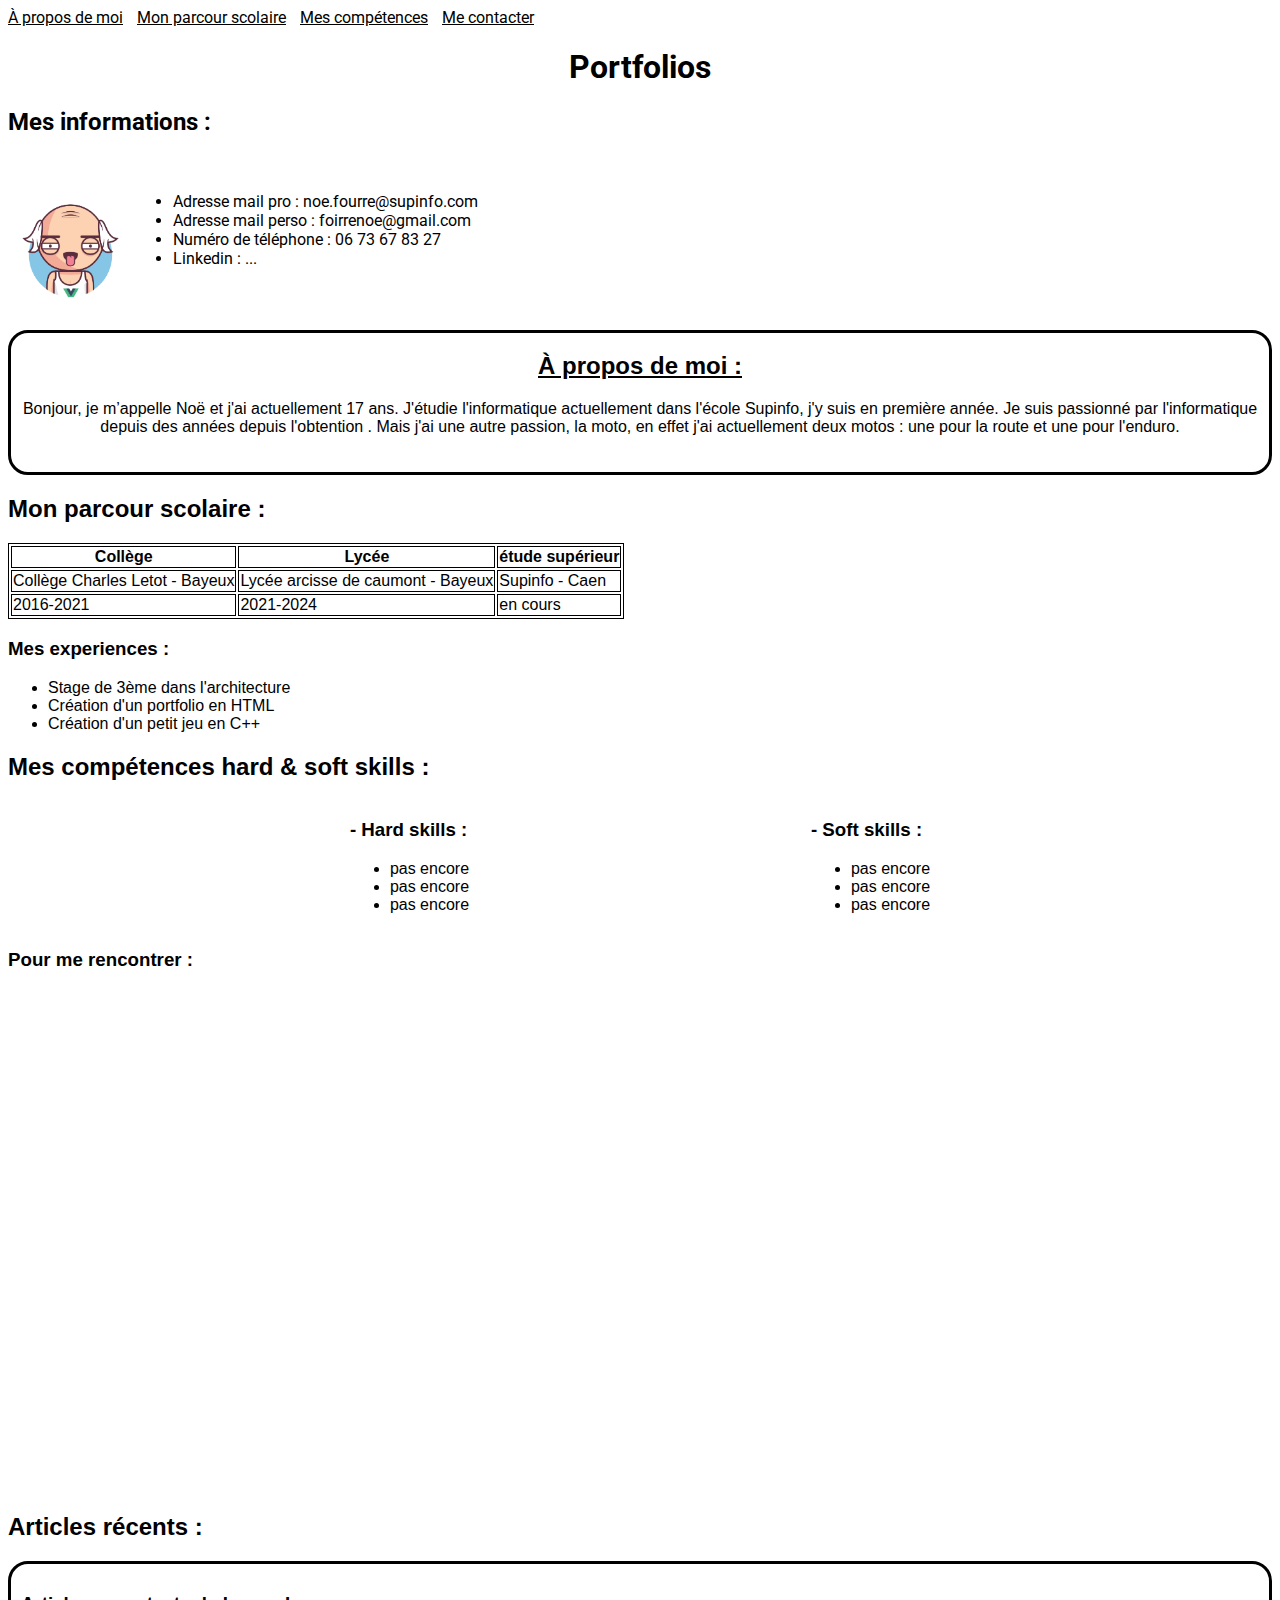
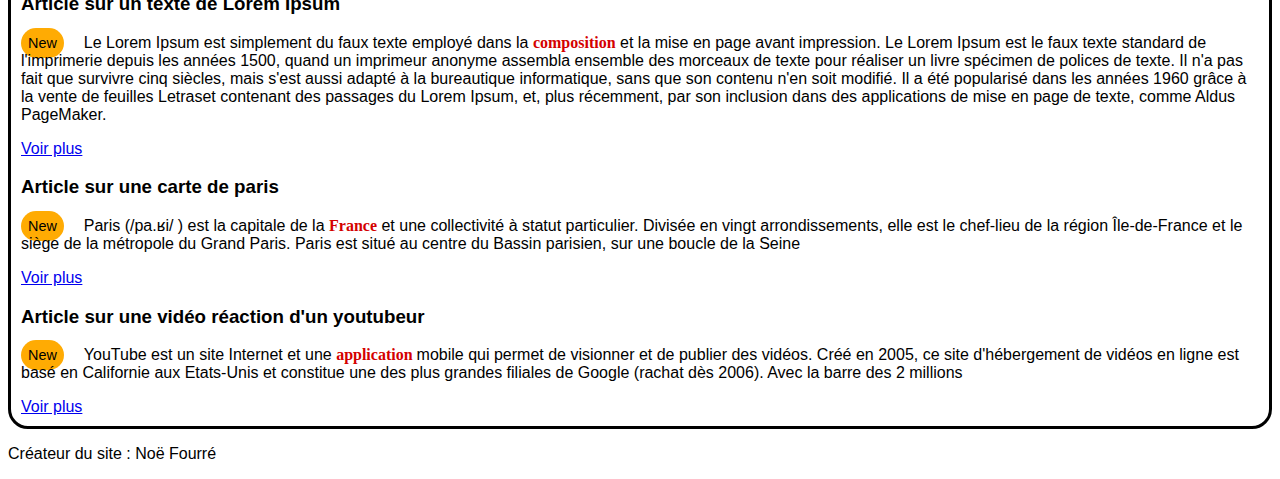
<file: index.html>
<!DOCTYPE html>
<html lang="fr"> 
    <head>
        <title>Portfolio</title>
        <meta charset="UTF-8" />
        <link href="./assets/style/style.css" rel="stylesheet" />
        <style>
            table, th, td {
              border: 1px solid black;
            }
            </style>
    </head>
    <body>
    <header>
<!-- Navigation   -->
        <nav class="navigation1">
            <a href="#titre" id="nav1" title="Lien qui permet de descendre à la section à propos de moi">À propos de moi</a>
            <a href="#CV" id="nav2" title="Lien qui permet de descendre à la section mon parcour scolaire">Mon parcour scolaire</a>
            <a href="#experience" id="nav3" title="Lien qui permet de descendre à la section mes compétences">Mes compétences</a>
            <a href="./me-contacter/me-contacter.html" id="nav4" title="Lien qui ouvre une nouvelle page avec un formulaire de contact">Me contacter</a>
        </nav>
        <section id="titre">
            <h1> Portfolios</h1>
       </section>
            <!-- Catégorie mes informations   -->
       <section id="contacter">
           <h2> Mes informations : </h2>
           <div class="contact">
                <img src="./assets/images/avatar.png" width="125px"  alt="photo de profil avec un avatar" id="profil"/>
                <ul>
                    <li>Adresse mail pro : noe.fourre@supinfo.com</li>
                    <li>Adresse mail perso : foirrenoe@gmail.com</li>
                    <li>Numéro de téléphone : 06 73 67 83 27</li>
                    <li>Linkedin : ...</li>
                </ul>
            </div>
       </section>
    </header>
    <main>
<!-- Catégorie à propos de moi -->
        <section id="description">
            <h2 id="a-propos-de-moi">À propos de moi :</h2>
            <p> Bonjour, je m’appelle Noë et j'ai actuellement 17 ans. J'étudie l'informatique 
                actuellement dans l'école Supinfo, j'y suis en première année. Je suis passionné par
                 l'informatique depuis des années depuis l'obtention . Mais j'ai une autre passion, la moto,
                  en effet j'ai actuellement deux motos : une pour la route et une pour l'enduro. </p>
        </section>
        <section id="CV">
<!-- Catégorie mon parcour avec le tableau -->
            <h2>Mon parcour scolaire :</h2>
            <table>
                <tr>
                    <th>Collège</th>
                    <th>Lycée</th>
                    <th>étude supérieur</th>
                </tr>
                <tr>
                    <td>Collège Charles Letot - Bayeux </td>
                    <td>Lycée arcisse de caumont - Bayeux</td>
                    <td>Supinfo - Caen</td>
                </tr>
                <tr>
                    <td>2016-2021</td>
                    <td>2021-2024</td>
                    <td>en cours</td>
                </tr>
            </table>
        </section>
<!-- Catégorie mes experiences   -->
        <section id="experience">
            <h3>Mes experiences :</h3>
            <ul>
                <li>Stage de 3ème dans l'architecture</li>
                <li>Création d'un portfolio en HTML</li>
                <li>Création d'un petit jeu en C++</li>
            </ul>
        </section>
<!-- Les compétences hard et soft skills  -->
        <section>
            <h2>Mes compétences hard & soft skills :</h2>
            <div class="hardsoft">
                <div class="hardskills">
                    <h3>- Hard skills :</h3>
                    <ul>
                        <li>pas encore </li>
                        <li>pas encore </li>
                        <li>pas encore </li>
                    </ul>
                </div>
                <div class="softskills">
                    <h3>- Soft skills :</h3>
                    <ul>
                        <li>pas encore </li>
                        <li>pas encore </li>
                        <li>pas encore </li>
                    </ul>
                </div>
            </div>
        </section>
<!-- Catégorie me rencontrer  -->
        <section id="me-trouver">
            <h3>Pour me rencontrer :</h3>
            <div style="width: 100%"><iframe width="60%" height="500" frameborder="0" scrolling="no" marginheight="0" marginwidth="0" src="https://maps.google.com/maps?width=100%25&amp;height=600&amp;hl=en&amp;q=4%20impasse%20camille%20pissarro%2014400+(mon%20adresse)&amp;t=&amp;z=14&amp;ie=UTF8&amp;iwloc=B&amp;output=embed" title="parametre de la carte de où me trouver"><a href="https://www.gps.ie/" title="Carte qui montre où me trouver pour me voir">gps devices</a></iframe></div>
        </section>
        <h2>Articles récents :</h2>
<!-- Les différents articles du blog  -->
        <div class="article">
        <article id="article1">
            <h3>Article sur un texte de Lorem Ipsum</h3>
            <p>Le Lorem Ipsum est simplement du faux texte employé dans la <strong>composition</strong> et la 
                mise en page avant impression. Le Lorem Ipsum est le faux texte standard de l'imprimerie depuis 
                les années 1500, quand un imprimeur anonyme assembla ensemble des morceaux de texte pour réaliser
                 un livre spécimen de polices de texte. Il n'a pas fait que survivre cinq siècles, mais s'est aussi
                  adapté à la bureautique informatique, sans que son contenu n'en soit modifié. Il a été popularisé
                   dans les années 1960 grâce à la vente de feuilles Letraset contenant des passages du Lorem Ipsum,
                    et, plus récemment, par son inclusion dans des applications de mise en page de texte, comme Aldus PageMaker.</p>
            <a href="./articles/article1.html" title="Lien qui ouvre une nouvelle page pour voir l'article sur Lorem Ipsum en entier ">Voir plus</a>
        </article>
        <aside>
<!-- pub  -->
        </aside>
        <article id="article2">
            <h3>Article sur une carte de paris</h3>
            <p>Paris (/pa.ʁi/ ) est la capitale de la <strong>France</strong> et une collectivité à statut particulier.
                 Divisée en vingt arrondissements, elle est le chef-lieu de la région Île-de-France et le siège de la
                  métropole du Grand Paris. Paris est situé au centre du Bassin parisien, sur une boucle de la Seine</p>
            <a href="./articles/article2.html" title="Lien qui ouvre une nouvelle page pour voir l'article sur la carte de paris en entier ">Voir plus</a>
        </article>
        <article id="article3">
            <h3>Article sur une vidéo réaction d'un youtubeur</h3>
            <p>YouTube est un site Internet et une <strong>application </strong>mobile qui permet de visionner
                 et de publier des vidéos. Créé en 2005, ce site d'hébergement de vidéos en ligne est basé en Californie
                  aux Etats-Unis et constitue une des plus grandes filiales de Google (rachat dès 2006). Avec la barre des 2 millions</p>
            <a href="./articles/article3.html" title="Lien qui ouvre une nouvelle page pour voir l'article sur vidéo réaction d'un youtubeur en entier ">Voir plus</a>
        </article>
        </div>
    </main>
    <!-- Copyright  -->
    <footer>
        <p>Créateur du site : Noë Fourré</p>
    </footer>
    </body>
</html>
</file>
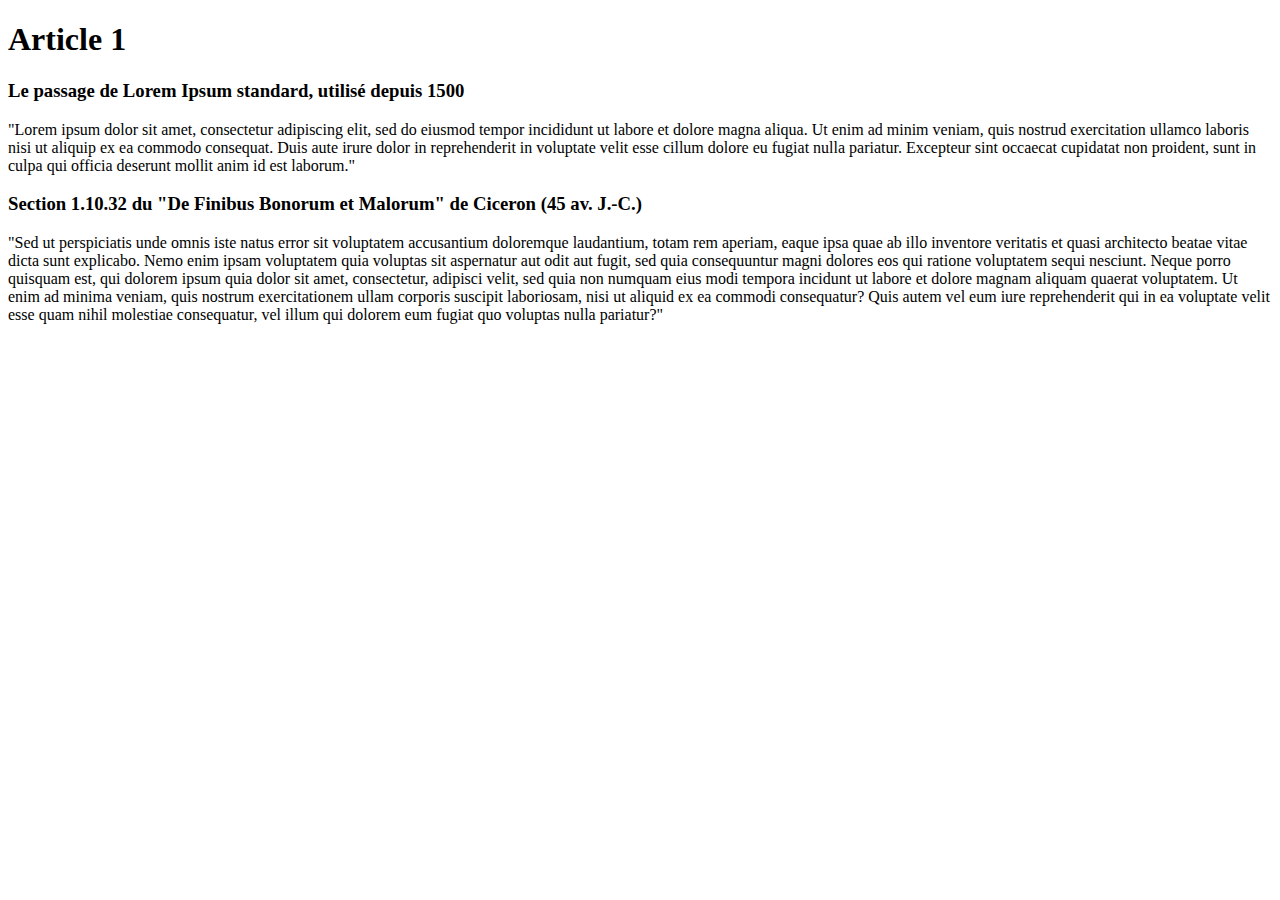
<file: articles/article1.html>
<!DOCTYPE html>
<html lang="fr">
    <header>
        <title>article1</title>
    </header>
    <body>
        <h1>Article 1</h1>
        <h3>Le passage de Lorem Ipsum standard, utilisé depuis 1500</h3>
        <p>"Lorem ipsum dolor sit amet, consectetur adipiscing elit, sed do eiusmod tempor incididunt ut labore et dolore magna aliqua. Ut enim ad minim veniam, quis nostrud exercitation ullamco laboris nisi ut aliquip ex ea commodo consequat. Duis aute irure dolor in reprehenderit in voluptate velit esse cillum dolore eu fugiat nulla pariatur. Excepteur sint occaecat cupidatat non proident, sunt in culpa qui officia deserunt mollit anim id est laborum."</p>
        <h3>Section 1.10.32 du "De Finibus Bonorum et Malorum" de Ciceron (45 av. J.-C.)</h3>
        <p>"Sed ut perspiciatis unde omnis iste natus error sit voluptatem accusantium doloremque laudantium, totam rem aperiam, eaque ipsa quae ab illo inventore veritatis et quasi architecto beatae vitae dicta sunt explicabo. Nemo enim ipsam voluptatem quia voluptas sit aspernatur aut odit aut fugit, sed quia consequuntur magni dolores eos qui ratione voluptatem sequi nesciunt. Neque porro quisquam est, qui dolorem ipsum quia dolor sit amet, consectetur, adipisci velit, sed quia non numquam eius modi tempora incidunt ut labore et dolore magnam aliquam quaerat voluptatem. Ut enim ad minima veniam, quis nostrum exercitationem ullam corporis suscipit laboriosam, nisi ut aliquid ex ea commodi consequatur? Quis autem vel eum iure reprehenderit qui in ea voluptate velit esse quam nihil molestiae consequatur, vel illum qui dolorem eum fugiat quo voluptas nulla pariatur?"</p>
    </body>
</html>
</file>
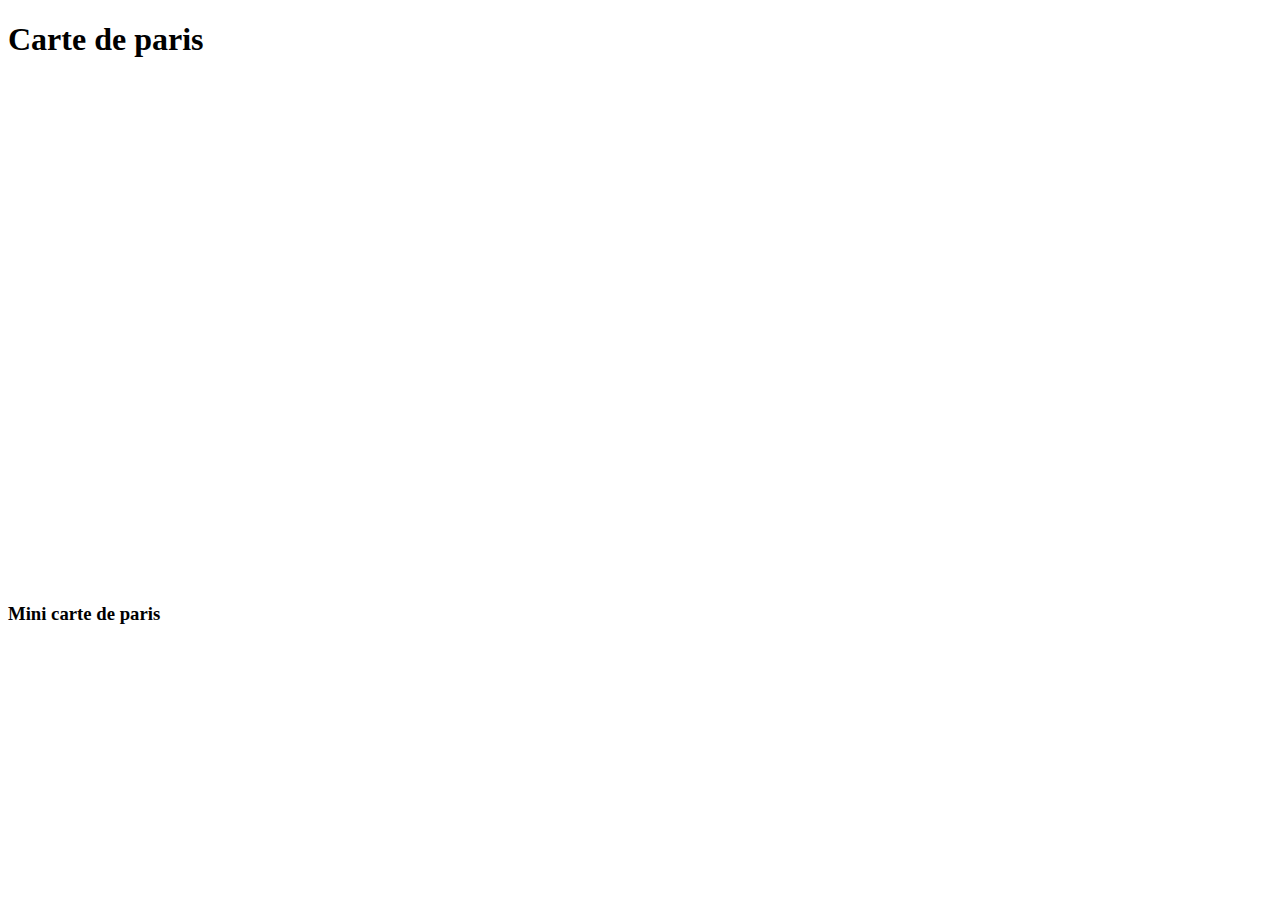
<file: articles/article2.html>
<!DOCTYPE html>
<html lang="fr">
    <head>
        <title>Article 2</title>
        <meta charset="UTF-8" />
    </head>
    <body>
        <h1>Carte de paris</h1>
        <div style="width: 70%"><iframe width="100%" height="500" frameborder="0" scrolling="no" marginheight="0" marginwidth="0" src="https://maps.google.com/maps?width=100%25&amp;height=600&amp;hl=en&amp;q=paris+(paris)&amp;t=&amp;z=14&amp;ie=UTF8&amp;iwloc=B&amp;output=embed"><a href="https://www.gps.ie/">gps tracker sport</a></iframe></div>
        <h3>Mini carte de paris</h3>
    </body>
</html>
</file>
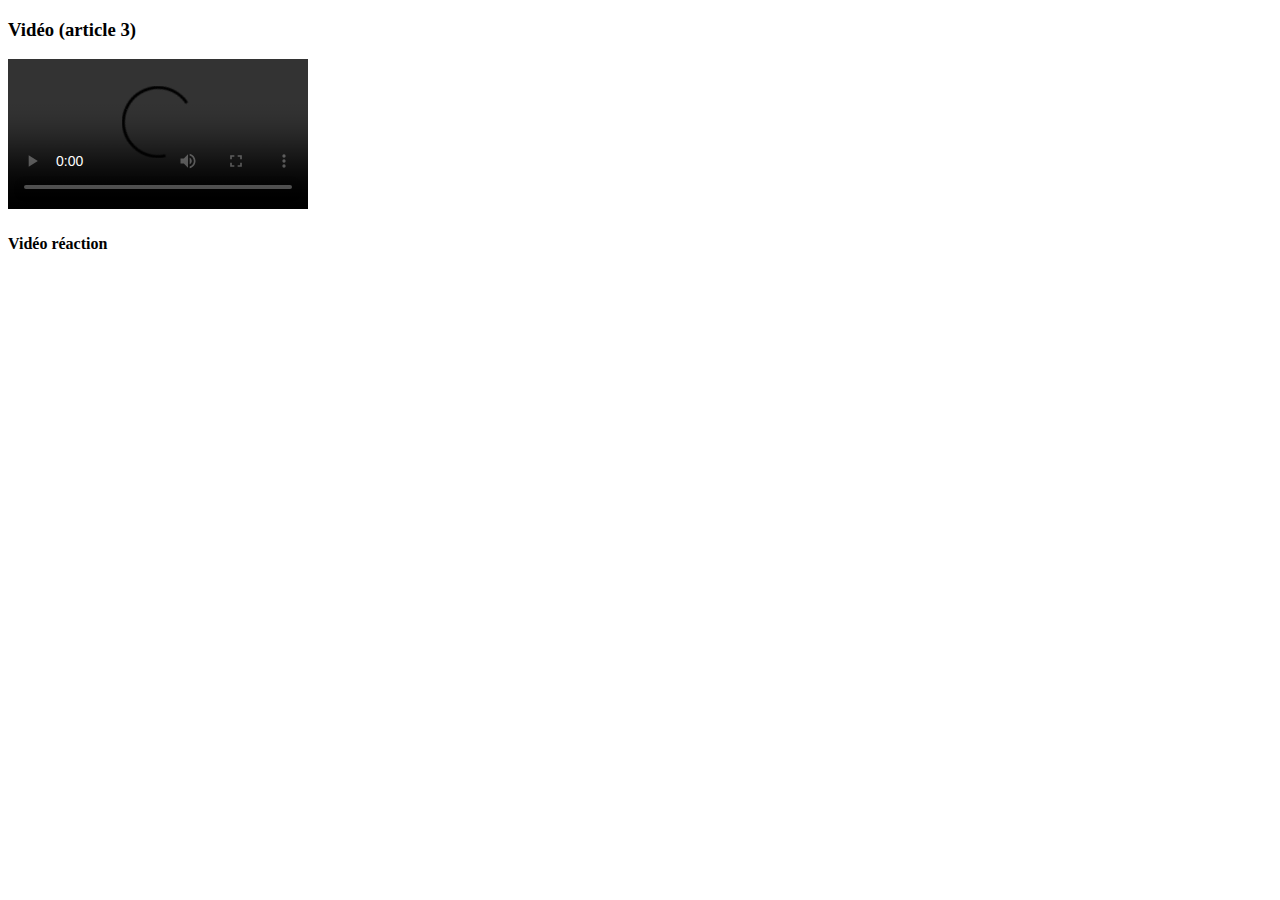
<file: articles/article3.html>
<!DOCTYPE html>
<html lang="fr">
    <head>
        <title>Article 3</title>
        <meta charset="UTF-8" />
    </head>
    <body>
        <h3>Vidéo (article 3)</h3>
        <video controls>
            <source src="C:\Users\foirr\Documents\Supinfo\HTML_CSS chapitre 1\portfolio\assets\vidéo\VIDEO REACTION - sa vlogs (144p, h264, youtube).mp4" type="video/mp4" />
        </video>
        <h4>Vidéo réaction</h4>
    </body>
</html>
</file>
<file: assets/style/style.css>
@import url('https://fonts.googleapis.com/css2?family=Roboto:ital,wght@0,100;0,300;0,400;0,500;0,700;0,900;1,100;1,300;1,400;1,500;1,700;1,900&display=swap');
header {
    font-family: Roboto ;
}
.navigation {
    display: flex;
}
#nav1 {
    margin-right: 10px;
    color: rgb(0, 0, 0);
}
#nav1:hover {
    color: blueviolet;
}
#nav2 {
    margin-right: 10px;
    color: rgb(0, 0, 0);
}
#nav2:hover {
    color: blueviolet;
}
#nav3 {
    margin-right: 10px;
    color: rgb(0, 0, 0);
}
#nav3:hover {
    color: blueviolet;
}
#nav4 {
    color:black
}
#nav4:hover {
    color: blueviolet;
}
body {
    font-family: 'Segoe UI', Tahoma, Geneva, Verdana, sans-serif;
}
#titre{
    text-align: center;
}
#profil {
    margin-bottom: 20px;
    margin-bottom: 10px;
}
.contact{
    padding-left: 0px;
    padding-bottom: 20px;
    padding-top: 20px;
    display: flex;
    align-content: flex-start;
}
#a-propos-de-moi{
    text-decoration: underline;
    color:var(--main-bg-color)
}
#description {
    border: solid rgb(0, 0, 0);
    border-radius: 20px;
    text-align: center;
    padding-bottom: 20px;    
    color: var(--main-bg-color);
}
.hardsoft {
    display:flex;
    justify-content: space-evenly;
}
.article{
    border: solid rgb(0, 0, 0);
    border-radius: 20px;
    padding: 10px;

}
p > strong {
    color: rgb(212, 0, 0);
    font-family: 'Times New Roman', Times, serif;
}
.article p::before {
    content: "New";
    padding: 7px;
    background-color: rgb(255, 171, 3);
    border-radius: 20px;
    font-size: 0.9em;
    margin: 10px 20px 10px 0px;
    border: left;
}
</file>
